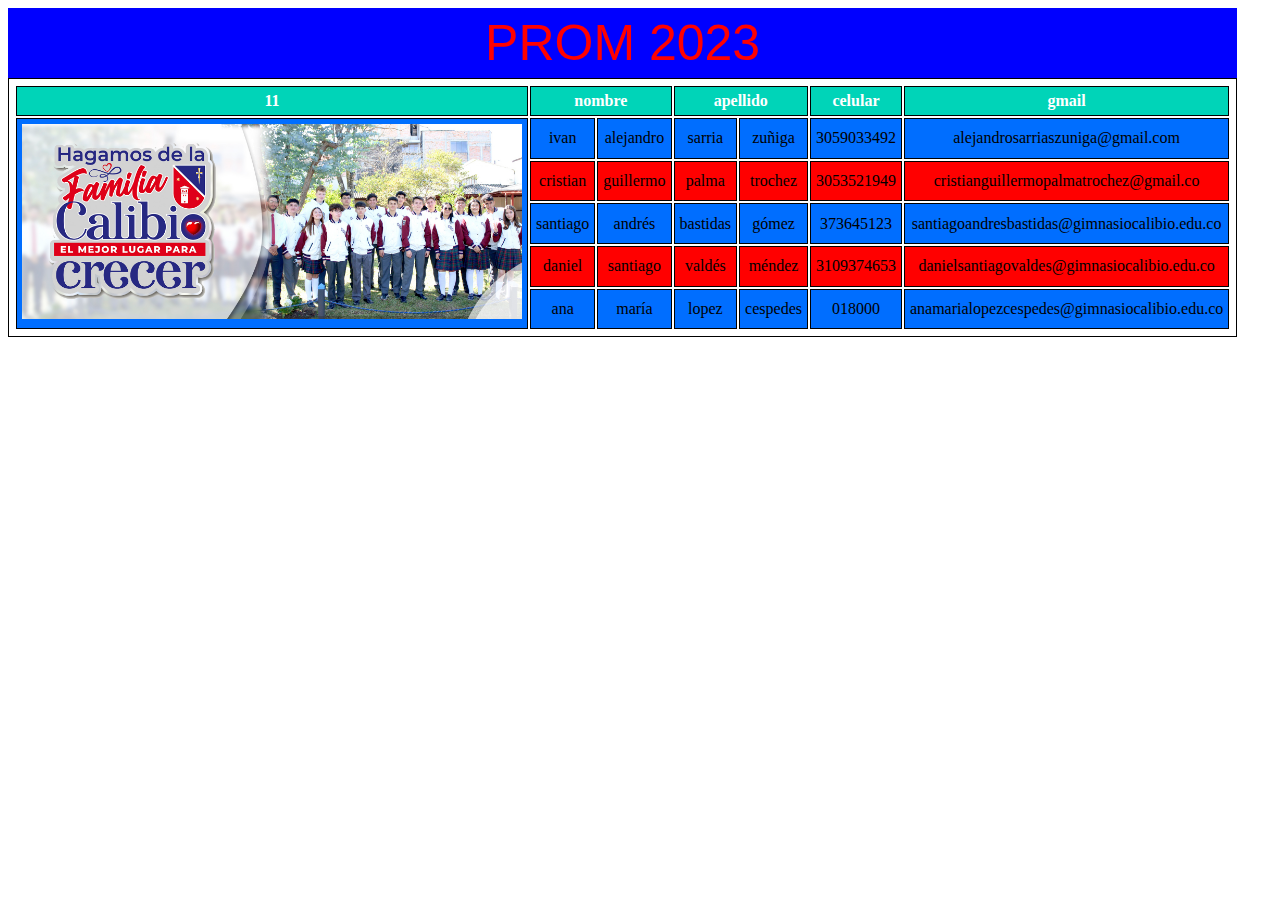
<file: index html/index.html>
<!DOCTYPE html>
<html lang="en">
<head>
    <meta charset="UTF-8">
    <meta http-equiv="X-UA-Compatible" content="IE=edge">
    <meta name="viewport" content="width=device-width, initial-scale=1.0"> 
    <link rel="stylesheet" href="styles.css">
    <title>TABLAS</title>
</head>
<body>
    <table>
        <caption>PROM 2023</caption>
        <tr>
            <th>11</th>
            <th colspan = "2" >nombre</th>
            <th colspan="2">apellido</th>
            <th>celular</th>
            <th>gmail</th> 
        </tr>
    
        <tr>
            <td rowspan="5"> <img width="500px" src="1.1.bn.jpg" alt="11"></td>
            <td>ivan</td>
            <td>alejandro</td>
            <td >sarria</td>
            <td> zuñiga </td>
            <td>3059033492</td>
            <td>alejandrosarriaszuniga@gmail.com</td>
        </tr> 
        <tr>
            <td>cristian</td>
            <td>guillermo</td>
            <td >palma</td>
            <td> trochez </td>
            <td>3053521949</td>
            <td>cristianguillermopalmatrochez@gmail.co</td>
        </tr> 
        <tr>
            <td>santiago</td>
            <td>andrés</td>
            <td >bastidas</td>
            <td>gómez</td>
            <td>373645123</td>
            <td>santiagoandresbastidas@gimnasiocalibio.edu.co</td>
        </tr> 
        <tr>
            <td>daniel</td>
            <td>santiago</td>
            <td >valdés</td>
            <td> méndez </td>
            <td>3109374653</td>
            <td>danielsantiagovaldes@gimnasiocalibio.edu.co</td>
        </tr> 
        <tr>
            <td>ana</td>
            <td>maría</td>
            <td>lopez</td>
            <td>cespedes</td>
            <td>018000</td>
            <td>anamarialopezcespedes@gimnasiocalibio.edu.co</td>
        </tr> 
        
        
    </table>
    
</body>
</html>
</file>
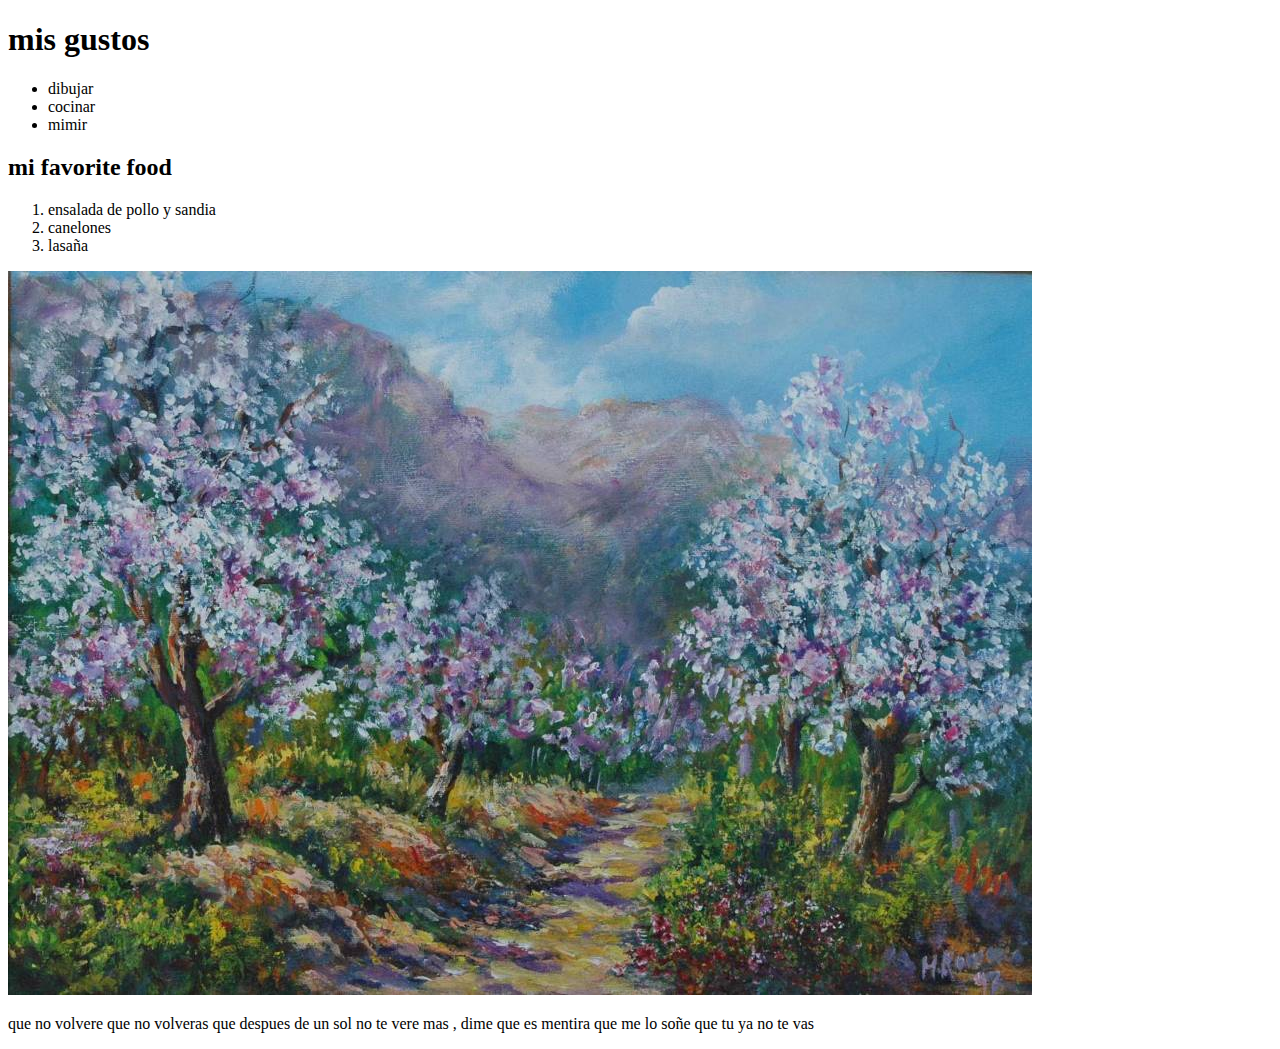
<file: proyectico =p/index.html>
<!DOCTYPE html>
<html lang="es">
<head>
    <meta charset="UTF-8">
    <meta http-equiv="X-UA-Compatible" content="IE=edge">
    <meta name="viewport" content="width=device-width, initial-scale=1.0">
    <title>alejandro</title>
</head>
<body><h1>mis gustos</h1>
    <ul>
<li>dibujar</li>
<li>cocinar</li>
<li>mimir</li>
    </ul>
    <h2>mi favorite food</h2>
<ol>
<li>ensalada de pollo y sandia</li>
<li>canelones</li>
<li>lasaña</li>

</ol>
<img src="images/9355559525483378.jpg" alt="mandorla">
<link rel="import" href="https://virtual.gimnasiocalibio.edu.co/">
<p> que no volvere 
    que no volveras 
    que despues de un sol no te vere mas ,
     dime que es mentira que me lo soñe 
    que tu ya no te vas</p>
</body>
</html>
</file>
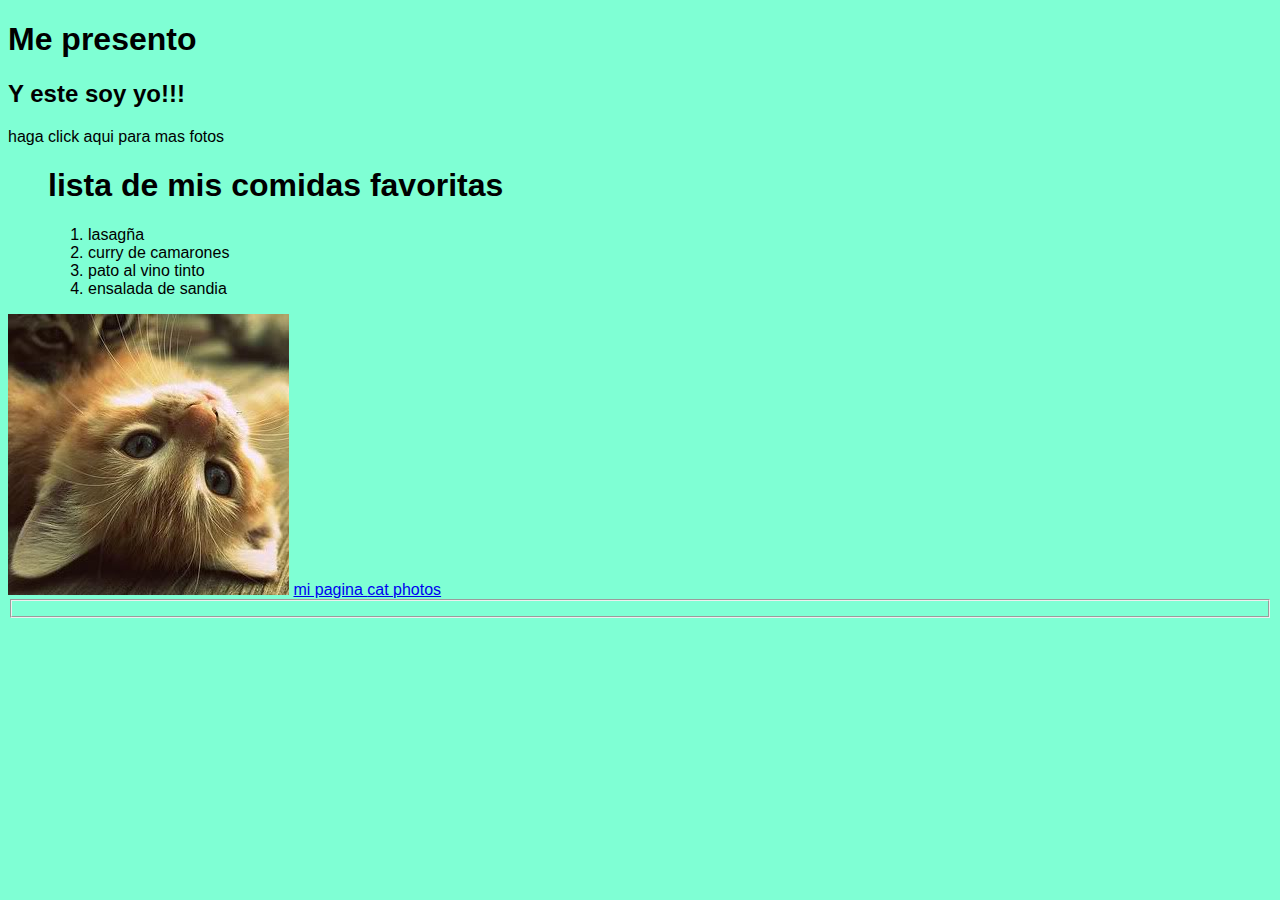
<file: proyecto2.0/index.html>
<!DOCTYPE html>
<html lang="en">
<head>
    <meta charset="UTF-8">
    <meta http-equiv="X-UA-Compatible" content="IE=edge">
    <meta name="viewport" content="width=device-width, initial-scale=1.0">
    <title>my page</title>
</head>
<body>
    <main>
 <h1>  Me presento</h1>  
 <h2> Y este soy yo!!!</h2>
  <li>
  <p>haga click aqui para mas fotos</p>
  <section>
  <ul>
    <h1>lista de mis comidas favoritas</h1>
    <ol>
      <li>lasagña</li>
      <li>curry de camarones</li>
      <li>pato al vino tinto</li>
      <li>ensalada de sandia</li>
    </ol>
    
  </ul>
    </main>
  </section>

  </li>
  <link rel="stylesheet" href="">
  <!-- añado link a mi galeria de insta -->

  <img src="imagenes/relaxing-cat.jpg" alt="img insta">

  <a href="https://www.instagram.com/al_ejandro8978/">mi pagina
  </a>
  <a target="_blank" href="https://freecatphotoapp.com">cat photos</a>
  <a href="http://" target="_blank" rel="noopener noreferrer"></a>

<style>body{background-color: aquamarine;
font-family: 'Gill Sans', 'Gill Sans MT', Calibri, 'Trebuchet MS', sans-serif;
}
</style>
<fieldset></fieldset>


</html>
</file>
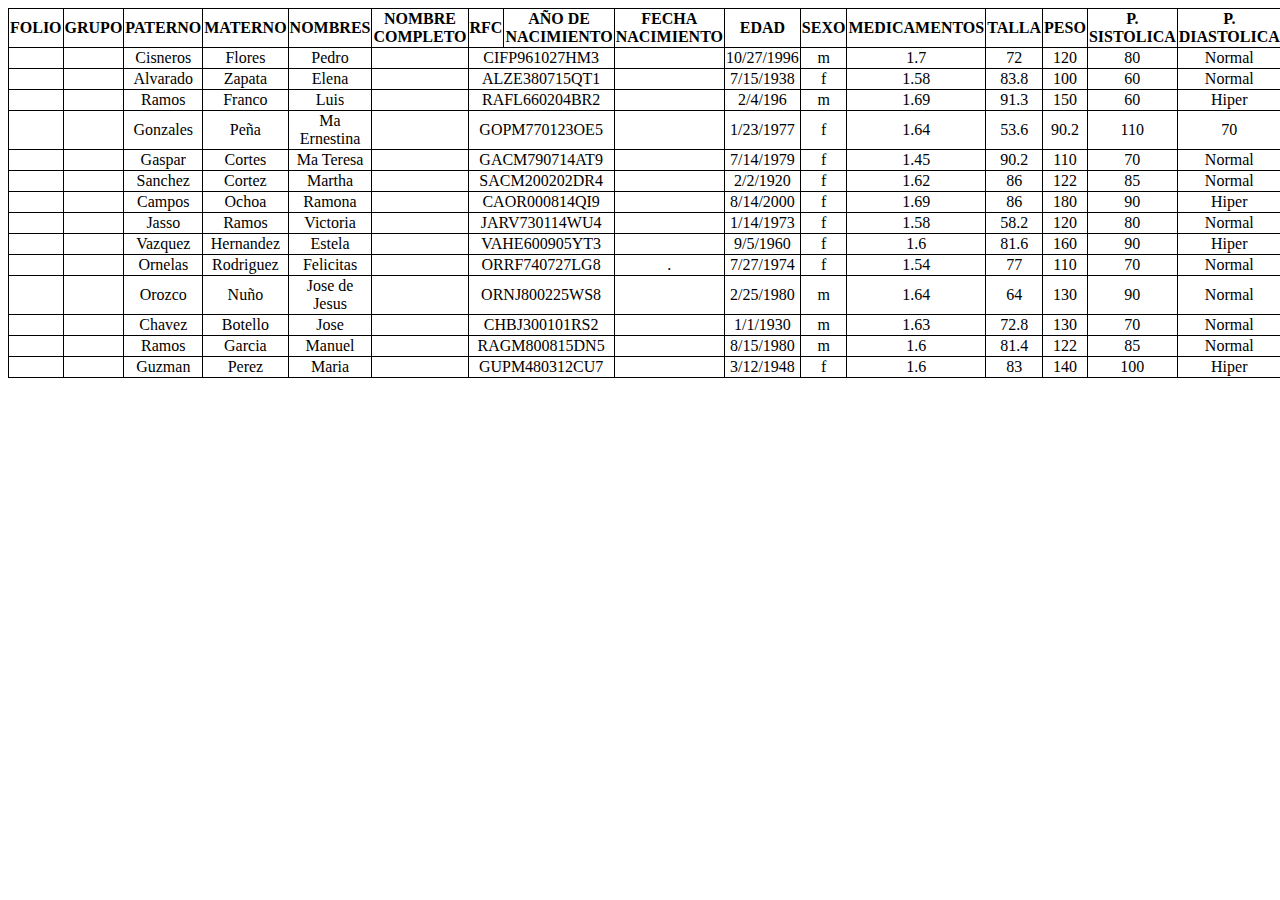
<file: TABLA 2/index.html>
<!DOCTYPE html>
<html lang="en">
<head>
    <meta charset="UTF-8">
    <meta http-equiv="X-UA-Compatible" content="IE=edge">
    <meta name="viewport" content="width=device-width, initial-scale=1.0">
    <title>Document</title>
    <link rel="stylesheet" href="CSS/style.css">
</head>
<body>
    <table>
        <tr>
            <th>FOLIO</th>
            <th>GRUPO</th>
            <th>PATERNO</th>
            <th>MATERNO</th>
            <th>NOMBRES</th>
            <th>NOMBRE COMPLETO</th>
            <th>RFC</th>
            <th>AÑO DE NACIMIENTO</th>
            <th>FECHA NACIMIENTO</th>
            <th>EDAD</th>
            <th>SEXO</th>
            <th>MEDICAMENTOS</th>
            <th>TALLA</th>
            <th>PESO</th>
            <th>P. SISTOLICA</th>
            <th>P. DIASTOLICA</th>
            <th>PRESIÓN</th>
            <th>GLUCOSA</th>
            <th>COLESTEROL</th>
            <th>TGL 1</th>
            <th>COSTO</th>
            <th>IMC</th>
            <th>DX</th>
        </tr>
        <tr>
            <td></td>
            <td></td>
            <td>Cisneros</td>
            <td>Flores</td>
            <td>Pedro</td>
            <td></td>
            <td  colspan="2">CIFP961027HM3</td>
            <td></td>
            <td>10/27/1996</td>
            <td>m</td>
            <td>1.7</td>
            <td>72</td>
            <td>120</td>
            <td>80</td>
            <td>Normal</td>
            <td>194</td>
            <td>283</td>
            <td>224</td>
            <td></td>
            <td></td>
            <td></td>
            <td></td>
        </tr>
        <tr>
            <td></td> 
            <td></td>
            <td>Alvarado</td>
            <td>Zapata</td>
            <td>Elena</td>
            <td></td>
            <td colspan="2">ALZE380715QT1</td>
            <td></td>
            <td>7/15/1938</td>
            <td>f</td>
            <td>1.58</td>
            <td>83.8</td>
            <td>100</td>
            <td>60</td>
            <td>Normal</td>
            <td>200</td>
            <td>240</td>
            <td>250</td>
            <td></td>
            <td></td>
            <td></td>
            <td></td>
        </tr>

        <tr>
            <td></td>
            <td></td>
            <td>Ramos</td>
            <td>Franco</td>
            <td>Luis</td>
            <td></td>
            <td colspan="2">RAFL660204BR2</td>
            <td></td>
            <td>2/4/196</td>
            <td>m</td>
            <td>1.69</td>
            <td>91.3</td>
            <td>150</td>
            <td>60</td>
            <td>Hiper</td>
            <td>108</td>
            <td>230</td>
            <td>210</td>
            <td></td>
            <td></td>
            <td></td>
            <td></td>
        </tr>

        <tr>
            <td></td>
            <td></td>
            <td>Gonzales</td>
            <td>Peña</td>
            <td>Ma Ernestina</td>
            <td></td>
            <td colspan="2">GOPM770123OE5</td>
            <td></td>
            <td>1/23/1977</td>
            <td>f</td>    
            <td>1.64</td>
            <td>53.6</td>
            <td>90.2</td>
            <td>110</td> 
            <td>70</td> 
            <td>Normal</td> 
            <td></td>
            <td></td>
            <td></td>
            <td></td>
            <td></td>
            <td></td>
        </tr>
        																	
        <tr>
            <td></td>
            <td></td>
            <td>Gaspar</td>
            <td>Cortes</td>
            <td>Ma Teresa</td>
            <td></td>
            <td colspan="2">GACM790714AT9</td>
            <td></td>
            <td>7/14/1979</td>
            <td>f</td>
            <td>1.45</td>
            <td>90.2</td>
            <td>110</td>
            <td>70</td>
            <td>Normal</td>
            <td>98</td>
            <td>207</td>
            <td>149</td>
            <td></td>
            <td></td>
            <td></td>
            <td></td>
        </tr>
        																
        <tr>
            <td></td>
            <td></td>
            <td>Sanchez	</td>
            <td>Cortez</td>
            <td>Martha</td>
            <td></td>
            <td colspan="2">SACM200202DR4</td>
            <td></td>
            <td>2/2/1920</td>
            <td>f</td>
            <td>1.62</td>
            <td>86</td>
            <td>122</td>
            <td>85</td>
            <td>Normal</td>
            <td>109</td>
            <td>190</td>
            <td>174</td>
            <td></td>
            <td></td>
            <td></td>
            <td></td>
        </tr>
       																
        <tr>
            <td></td>
            <td></td>
            <td> Campos</td>
            <td>	Ochoa</td>
            <td>Ramona</td>
            <td></td>
            <td colspan="2">CAOR000814QI9</td>
            <td></td>
            <td>8/14/2000</td>
            <td>f</td>
            <td>1.69</td>
            <td>86</td>
            <td>180</td>
            <td>90</td>
            <td>Hiper</td>
            <td>122</td>
            <td>241</td>
            <td>172</td>
            <td></td>
            <td></td>
            <td></td>
            <td></td>
        </tr>
        																	
        <tr>
            <td></td>
            <td></td>
            <td>Jasso</td>
            <td>Ramos</td>
            <td>Victoria</td>
            <td></td>
            <td colspan="2">JARV730114WU4</td>
            <td></td>
            <td>1/14/1973</td>
            <td>f</td>
            <td>1.58</td>
            <td>58.2</td>
            <td>120</td>
            <td>80</td>
            <td>Normal</td>
            <td>186</td>
            <td>200</td>
            <td>250</td>
            <td></td>
            <td></td>
            <td></td>
            <td></td>
        </tr>
        																	
        <tr>
            <td></td>
            <td></td>
            <td>Vazquez</td>
            <td>Hernandez</td>
            <td>Estela</td>
            <td></td>
            <td colspan="2">VAHE600905YT3</td>
            <td></td>
            <td>9/5/1960</td>
            <td>f</td>
            <td>1.6</td>
            <td>81.6</td>
            <td>160</td>
            <td>90</td>
            <td>Hiper</td>
            <td>130</td>
            <td>250</td>
            <td>215</td>
            <td></td>
            <td></td>
            <td></td>
            <td></td>
        </tr>
        																	
        <tr>
            <td></td>
            <td></td>
            <td>Ornelas</td>
            <td>Rodriguez</td>
            <td>Felicitas</td>
            <td></td>
            <td colspan="2">ORRF740727LG8</td>
            <td>.</td>
            <td>7/27/1974</td>
            <td>f</td>
            <td>1.54</td>
            <td>77</td>
            <td>110</td>
            <td>70</td>
            <td>Normal</td>
            <td>150</td>
            <td>180</td>
            <td>180</td>
            <td></td>
            <td></td>
            <td></td>
            <td></td>
        </tr>
        																	
        <tr>
            <td></td>
            <td></td>
            <td>Orozco</td>
            <td>Nuño</td>
            <td>Jose  de Jesus</td>
            <td></td>
            <td colspan="2">ORNJ800225WS8</td>
            <td></td>
            <td>2/25/1980</td>
            <td>m</td>
            <td>1.64</td>
            <td>64</td>
            <td>130</td>
            <td>90</td>
            <td>Normal</td>
            <td>120</td>
            <td>180/td>
            <td>150</td>
            <td></td>
            <td></td>
            <td></td>
            <td></td>
        </tr>
        																	
        <tr>
            <td></td>
            <td></td>
            <td>Chavez</td>
            <td>Botello</td>
            <td>Jose</td>
            <td></td>
            <td colspan="2">CHBJ300101RS2</td>
            <td></td>
            <td>1/1/1930</td>
            <td>m</td>
            <td>1.63</td>
            <td>72.8</td>
            <td>130</td>
            <td>70</td>
            <td>Normal</td>
            <td>272</td>
            <td>164</td>
            <td>152</td>
            <td></td>
            <td></td>
            <td></td>
            <td></td>
        </tr>
        																	
        <tr>
            <td></td>
            <td></td>
            <td>Ramos</td>
            <td>Garcia</td>
            <td>Manuel</td>
            <td></td>
            <td colspan="2">RAGM800815DN5</td>
            <td></td>
            <td>8/15/1980</td>
            <td>m</td>
            <td>1.6</td>
            <td>81.4</td>
            <td>122</td>
            <td>85</td>
            <td>Normal</td>
            <td>130</td>
            <td>228</td>
            <td>218</td>
            <td></td>
            <td></td>
            <td></td>
            <td></td>
        </tr>
					
        <tr>
            <td></td>
            <td></td>
            <td>Guzman</td>
            <td>Perez</td>
            <td>Maria</td>
            <td></td>
            <td colspan="2">GUPM480312CU7</td>
            <td></td>
            <td>3/12/1948</td>
            <td>f</td>
            <td>1.6</td>
            <td>83</td>
            <td>140</td>
            <td>100</td>
            <td>Hiper</td>
            <td>196</td>
            <td>286</td>
            <td>88</td>
            <td></td>
            <td></td>
            <td></td>
            <td></td>
        </tr>

    </table>
</body>
</html>
</file>
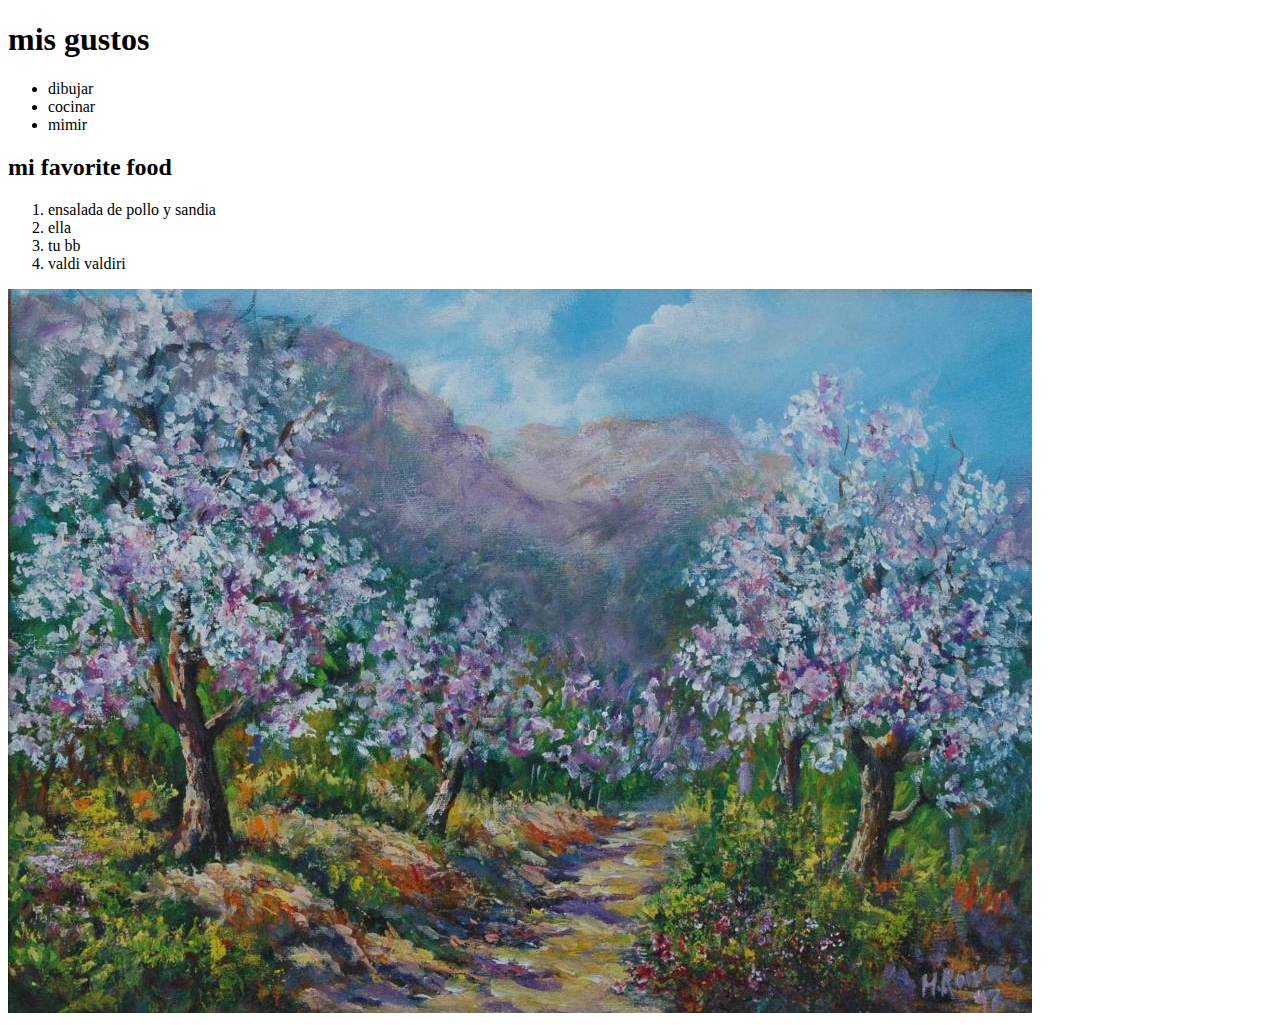
<file: proyectico =p/alejandro.html>
<!DOCTYPE html>
<!-- saved from url=(0032)http://127.0.0.1:5500/index.html -->
<html lang="es"><head><meta http-equiv="Content-Type" content="text/html; charset=UTF-8">
    
    <meta http-equiv="X-UA-Compatible" content="IE=edge">
    <meta name="viewport" content="width=device-width, initial-scale=1.0">
    <title>alejandro</title>
</head>
<body><h1>mis gustos</h1>
    <ul>
<li>dibujar</li>
<li>cocinar</li>
<li>mimir</li>
    </ul>
    <h2>mi favorite food</h2>
<ol>
<li>ensalada de pollo y sandia</li>
<li>ella</li>
<li>tu bb</li>
<li>valdi valdiri</li>
</ol>
<img src="./alejandro_files/9355559525483378.jpg" alt="mandorla">
<link rel="import" href="http://127.0.0.1:5500/component.html">
<!-- Code injected by live-server -->
<script>
	// <![CDATA[  <-- For SVG support
	if ('WebSocket' in window) {
		(function () {
			function refreshCSS() {
				var sheets = [].slice.call(document.getElementsByTagName("link"));
				var head = document.getElementsByTagName("head")[0];
				for (var i = 0; i < sheets.length; ++i) {
					var elem = sheets[i];
					var parent = elem.parentElement || head;
					parent.removeChild(elem);
					var rel = elem.rel;
					if (elem.href && typeof rel != "string" || rel.length == 0 || rel.toLowerCase() == "stylesheet") {
						var url = elem.href.replace(/(&|\?)_cacheOverride=\d+/, '');
						elem.href = url + (url.indexOf('?') >= 0 ? '&' : '?') + '_cacheOverride=' + (new Date().valueOf());
					}
					parent.appendChild(elem);
				}
			}
			var protocol = window.location.protocol === 'http:' ? 'ws://' : 'wss://';
			var address = protocol + window.location.host + window.location.pathname + '/ws';
			var socket = new WebSocket(address);
			socket.onmessage = function (msg) {
				if (msg.data == 'reload') window.location.reload();
				else if (msg.data == 'refreshcss') refreshCSS();
			};
			if (sessionStorage && !sessionStorage.getItem('IsThisFirstTime_Log_From_LiveServer')) {
				console.log('Live reload enabled.');
				sessionStorage.setItem('IsThisFirstTime_Log_From_LiveServer', true);
			}
		})();
	}
	else {
		console.error('Upgrade your browser. This Browser is NOT supported WebSocket for Live-Reloading.');
	}
	// ]]>
</script>

</body></html>
</file>
<file: index html/styles.css>
caption{text-align: center;background-color: blue;}
table,th,td {border: 1px solid black;
    border-collapse: 50px;
    padding: 5px;}
    table{width: 70%;}
    td {text-align: center;}
    th{text-align: center;
        color:white; 
        background-color: rgb(0, 212, 184);
    }
    caption{color: red ;
    font-family: 'Oswald', sans-serif;
    font-size: 50px;
    line-height: 70px;
    }
    tr:nth-child(even){background-color: rgb(0, 110, 255);}
    tr:nth-child(odd){background-color: red;}
</file>
<file: TABLA 2/CSS/style.css>
table,td,th{width: 100%;text-align: center;color: rgb(0, 0, 0);border-collapse: collapse;border: 1px solid black;}
</file>
